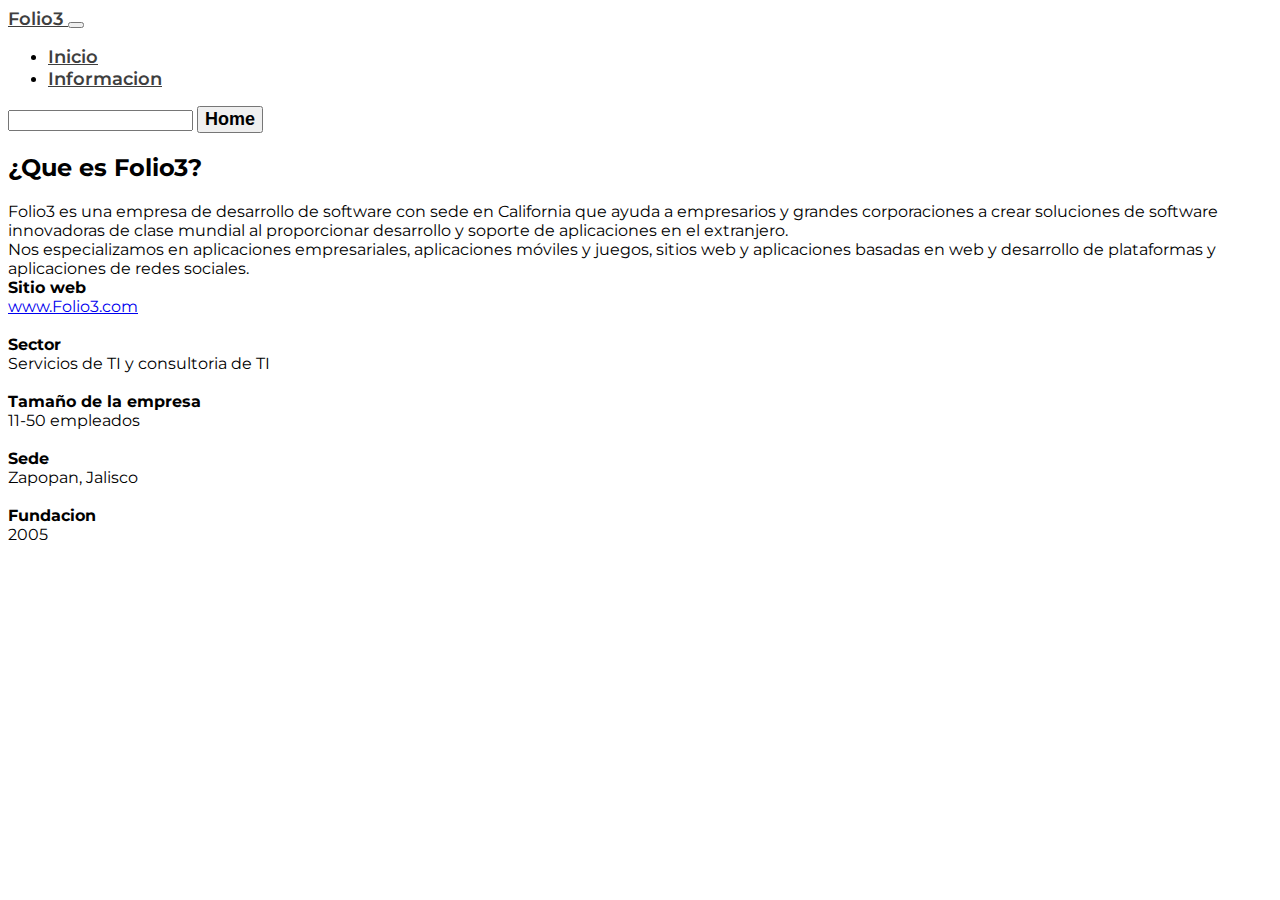
<file: HTML/MI.html>
<!doctype html>
<html lang="en">
  <head>
    <meta charset="utf-8">
    <meta name="viewport" content="width=device-width, initial-scale=1">
    <link href="https://cdn.jsdelivr.net/npm/bootstrap@5.0.0-beta2/dist/css/bootstrap.min.css" rel="stylesheet" integrity="sha384-BmbxuPwQa2lc/FVzBcNJ7UAyJxM6wuqIj61tLrc4wSX0szH/Ev+nYRRuWlolflfl" crossorigin="anonymous">
    <link rel="stylesheet" href="https://cdn.jsdelivr.net/npm/bootstrap-icons@1.4.0/font/bootstrap-icons.css">
    <link rel="stylesheet" href="/css/main.css">

    <title>Folio3</title>
  </head>
  <body>
    <nav  class="navbar navbar-expand-lg navbar-light p-3"  id="menu">
        <div class="container">
          <a class="navbar-brand" href="#">
              <span class="fs-5 text-danger fw-bold">Folio3</span>
          </a>
          <button class="navbar-toggler" type="button" data-bs-toggle="collapse" data-bs-target="#navbarSupportedContent" aria-controls="navbarSupportedContent" aria-expanded="false" aria-label="Toggle navigation">
            <span class="navbar-toggler-icon"></span>
          </button>

          <div class="collapse navbar-collapse" id="navbarSupportedContent">
            <ul class="navbar-nav me-auto mb-2 mb-lg-0">
              <li class="nav-item">
                <a class="nav-link" aria-current="page" href="/HTML/index.html">Inicio</a>
              </li>
              <li class="nav-item">
                <a class="nav-link" aria-current="page" href="#">Informacion</a>
              </li>

            </ul>
            <form class="d-flex">
              <input class="form-control me-2" type="email" placeholder="" aria-label="Suscribete">
              <button class="btn btn-danger btn-danger-outline-success" type="button">Home</button>
            </form>
          </div>

        </div>
      </nav>
      <section id="pagina" class="page">
        <main class="main" >
            <section class="articlesContainer">
                <article>
        <h2><div>¿Que es Folio3?</h2>
            Folio3 es una empresa de desarrollo de software con sede en California que ayuda a empresarios y grandes corporaciones a crear soluciones de software innovadoras de clase mundial al proporcionar desarrollo y soporte de aplicaciones en el extranjero. 
    </div><br>
    
        Nos especializamos en aplicaciones empresariales, aplicaciones móviles y juegos, sitios web y aplicaciones basadas en web y desarrollo de plataformas y aplicaciones de redes sociales.
    </div><br>
    <strong><div>Sitio web<br></strong>
        <a href="https://www.folio3.com/">www.Folio3.com</a>
    </div><br>
    <strong><div>Sector<br></strong>
        Servicios de TI y consultoria de TI
    </div><br>
    <strong><div>Tamaño de la empresa<br></strong>
        11-50 empleados
    </div><br>
    <strong><div>Sede<br></strong>
        Zapopan, Jalisco
    </div><br>
    <strong><div>Fundacion<br></strong>
        2005
    </div><br>
    </article>
    </section>
    </main>
    </body>
    </html>
</body>
</html>
</file>
<file: css/main.css>
@import url('https://fonts.googleapis.com/css2?family=Montserrat&display=swap');

body {
    font-family: 'Montserrat', sans-serif;
    overflow-x: hidden;
}


/*===================MENU==========================*/

 #menu a, button{
     font-size: 18px !important;
     font-weight: 600;
    
 }

 #menu a{
     color:#3f3f3f;
     
 }
/*===================SLIDER DE IMAGENES==========================*/

.carousel-inner {
    max-height:39rem !important;
}


/*===================SECCION NUESTRO EQUIPO MAPA==========================*/
#local {
    margin-top:50px;
    background-color: #f3f3f3;
    display:flex;
    justify-content: center; 
    padding-bottom: 300px; 
}

.mapa {
    background: url("/img/ubicacion.png");
    width:100%;
    height:50rem;
    background-repeat: no-repeat;
    background-position: center;
    
}


.wrapper-local {
    width:50%;
    margin-left:100px;
    padding-top:150px;
}


/*===========================SECCION EQUIPO MIAMI==================================*/
#numeros-local{
    margin:0 !important;
    padding:0 !important;
}
#numeros-local div {
    padding: 0 20px 0 0;   
    text-align:left;
    height:48px;
}

#numeros-local div:not(:last-child) {
    border-right: 2px solid #3f3f3f;
  }
#numeros-local div:not(:first-child) {
    padding-left:20px;
  }

#numeros-local p{
    margin:0;
}
</file>
